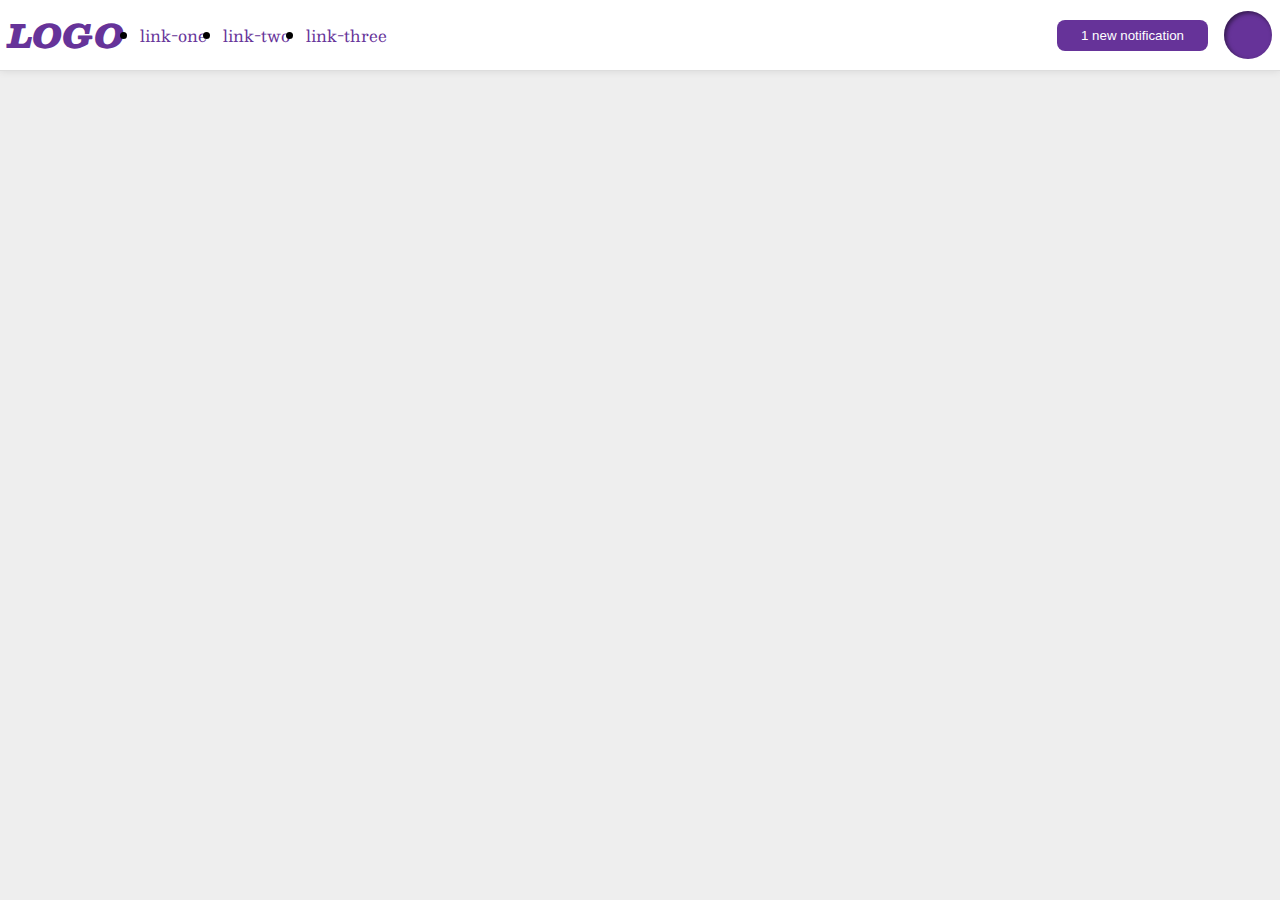
<file: flex/03-flex-header-2/index.html>
<!DOCTYPE html>
<html lang="en">
  <head>
    <meta charset="UTF-8">
    <meta http-equiv="X-UA-Compatible" content="IE=edge">
    <meta name="viewport" content="width=device-width, initial-scale=1.0">
    <title>Flex Header 2</title>
    <link rel="stylesheet" href="style.css">
  </head>
  <body>
    <div class="header">
      <div class="container-one">
        <div class="logo">
        LOGO</div>
        <ul class="links">
          <li><a href="https://google.com">link-one</a></li>
          <li><a href="https://google.com">link-two</a></li>
          <li><a href="https://google.com">link-three</a></li>
        </ul>
      </div>
      <div class="container-two">
        <button class="notifications">
        1 new notification
        </button>
        <div class="profile-image"></div>
      </div>
    </div>
  </body>
</html>
</file>
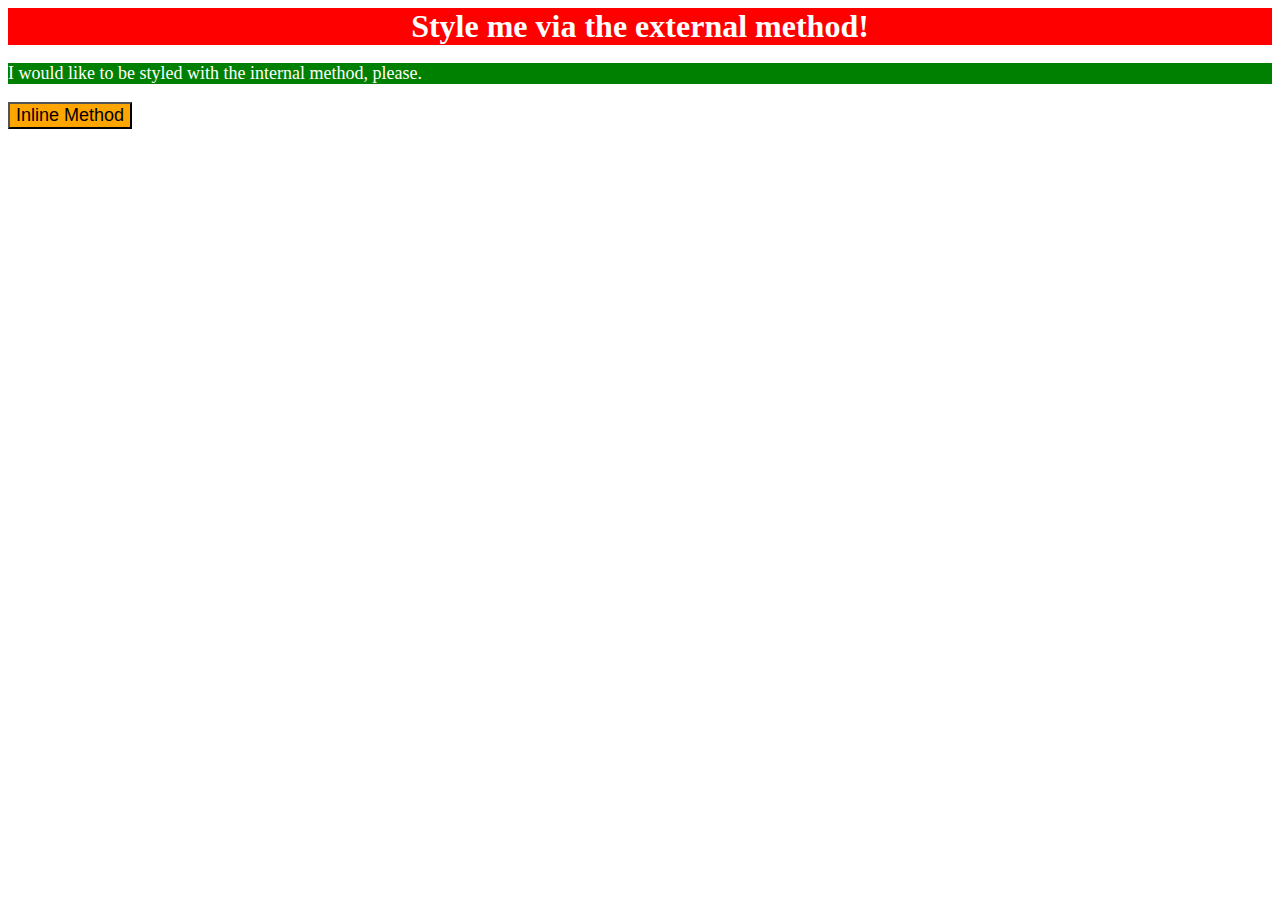
<file: foundations/01-css-methods/index.html>
<!DOCTYPE html>
<html lang="en">
  <head>
    <meta charset="UTF-8">
    <meta http-equiv="X-UA-Compatible" content="IE=edge">
    <meta name="viewport" content="width=device-width, initial-scale=1.0">
    <title>Methods for Adding CSS</title>
    <link rel="Stylesheet" href="style.css">
    <style>
       p {
        background-color: green;
        color: white;
        font-size: 18px;
       }  
    </style>
  </head>
  <body>
    <div class="style">Style me via the external method!</div>
    <p>I would like to be styled with the internal method, please.</p>
    <button style="background-color: orange; font-size: 18px;" >Inline Method</button>
  </body>
</html>
</file>
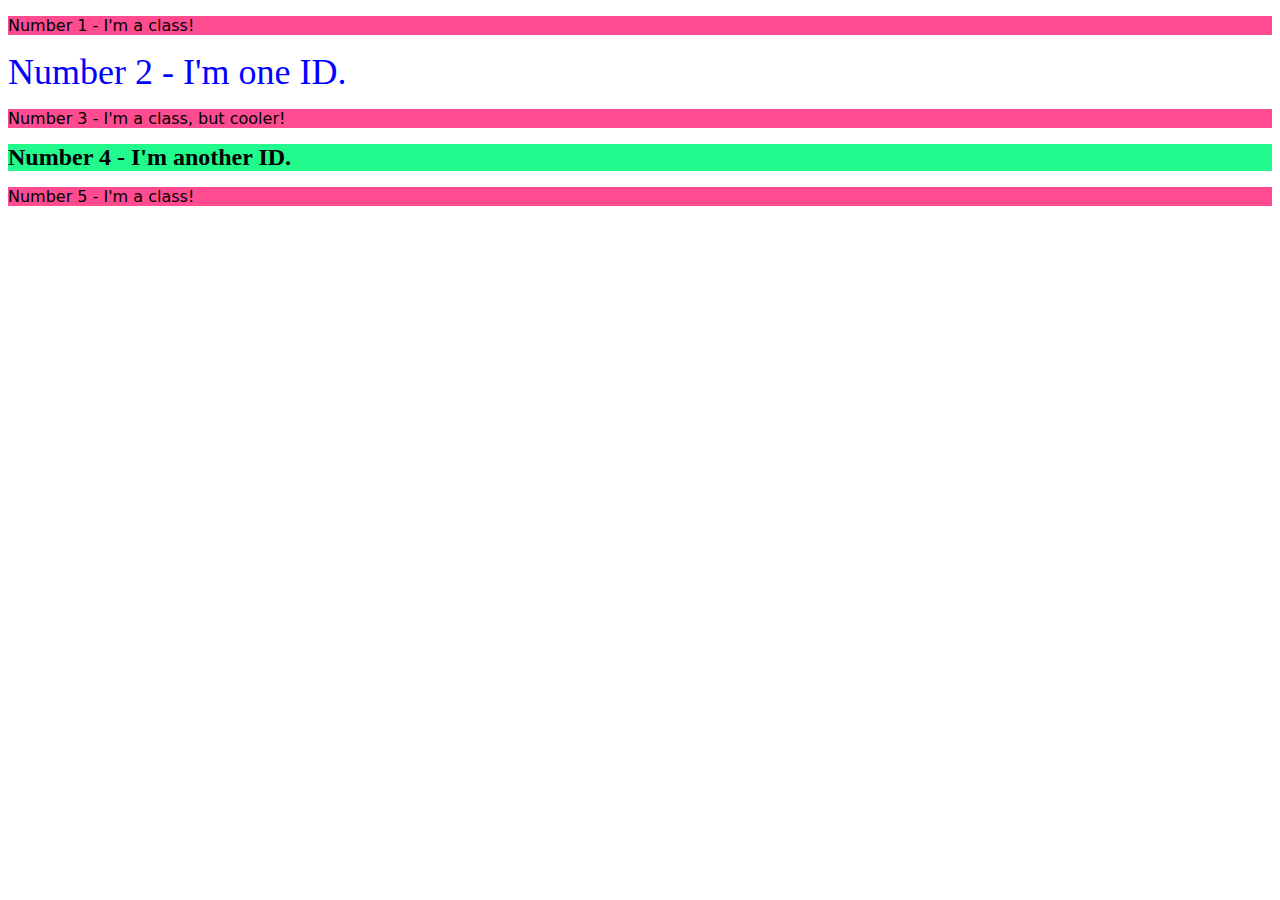
<file: foundations/02-class-id-selectors/index.html>
<!DOCTYPE html>
<html lang="en">
  <head>
    <meta charset="UTF-8">
    <meta http-equiv="X-UA-Compatible" content="IE=edge">
    <meta name="viewport" content="width=device-width, initial-scale=1.0">
    <title>Class and ID Selectors</title>
    <link rel="stylesheet" href="style.css">
  </head>
  <body>
    <p class="odd">Number 1 - I'm a class!</p>
    <div id="second">Number 2 - I'm one ID.</div>
    <p class="odd font size">Number 3 - I'm a class, but cooler!</p>
    <div id="fourth">Number 4 - I'm another ID.</div>
    <p class="odd">Number 5 - I'm a class!</p>
  </body>
</html>
</file>
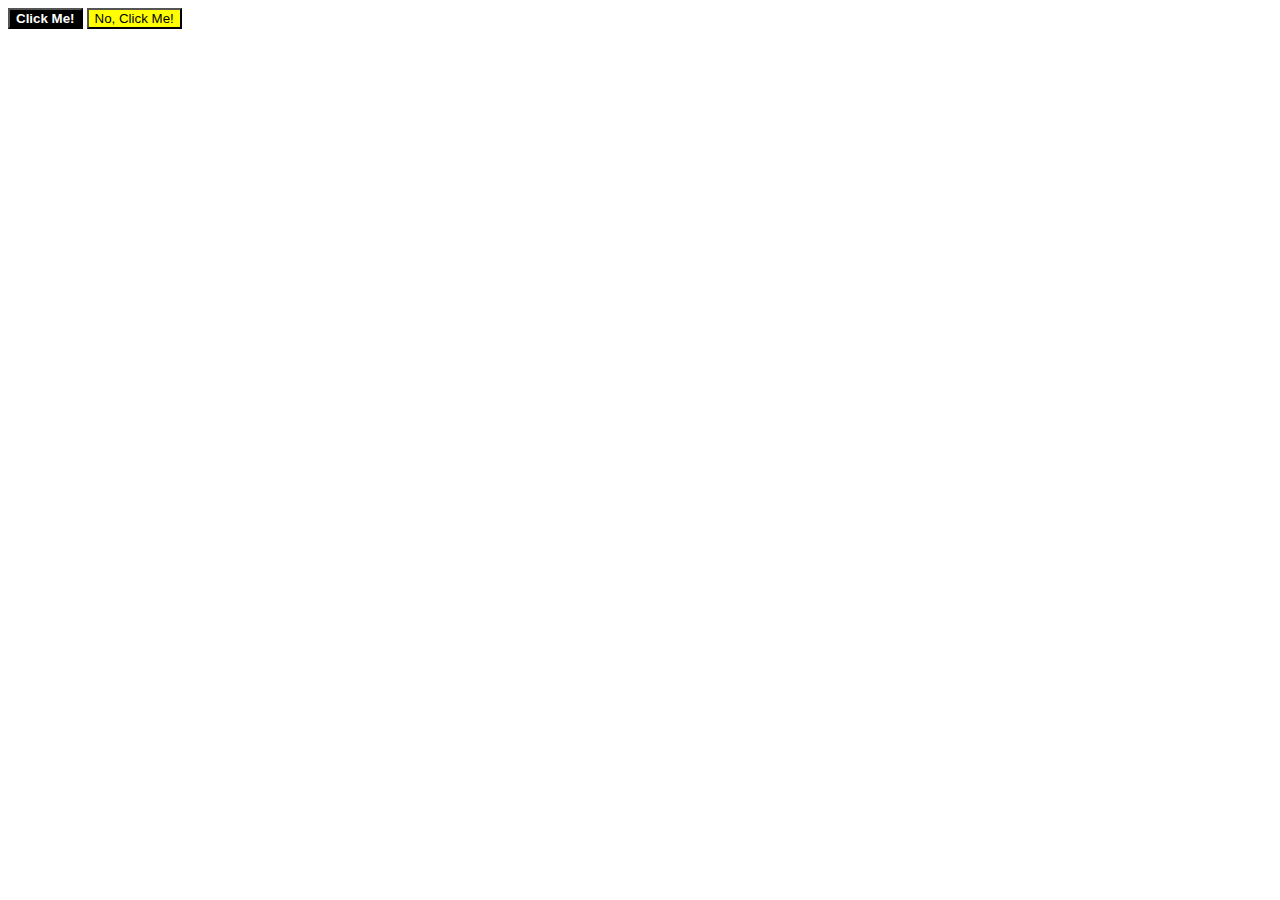
<file: foundations/03-grouping-selectors/index.html>
<!DOCTYPE html>
<html lang="en">
  <head>
    <meta charset="UTF-8">
    <meta http-equiv="X-UA-Compatible" content="IE=edge">
    <meta name="viewport" content="width=device-width, initial-scale=1.0">
    <title>Grouping Selectors</title>
    <link rel="stylesheet" href="style.css">
  </head>
  <body>
    <button class="first">Click Me!</button>
    <button class="second">No, Click Me!</button>
  </body>
</html>
</file>
<file: flex/03-flex-header-2/style.css>
/* this is some magical font-importing.  
you'll learn about it later. */
@import url('https://fonts.googleapis.com/css2?family=Besley:ital,wght@0,400;1,900&display=swap');

body {
  margin: 0;
  background: #eee;
  font-family: Besley, serif;
  display: flex;
  flex-direction: column;
}

.header {
  background: white;
  border-bottom: 1px solid #ddd;
  box-shadow: 0 0 8px rgba(0,0,0,.1);
  display: flex;
  flex-direction: row;
  flex-wrap: wrap;
  justify-content: space-between;
  margin: 0px;
  padding: 8px;
}

.profile-image {
  background: rebeccapurple;
  box-shadow: inset 2px 2px 4px rgba(0,0,0,.5);
  border-radius: 50%;
  width: 48px;
  height: 48px;
}

.logo {
  color: rebeccapurple;
  font-size: 32px;
  font-weight: 900;
  font-style: italic;
  display: flex;
  align-items: flex-start;
}

button {
  border: none;
  border-radius: 8px;
  background: rebeccapurple;
  color: white;
  padding: 8px 24px;
}

a {
  /* this removes the line under our links */
  text-decoration: none;
  color: rebeccapurple;
}

ul {
  display: flex;
  margin: 0;
  padding: 0;
  gap: 16px;
}

.container-one, .container-two {
  list-style-type: none;
  display: flex;
  align-items: center;
  gap: 16px;
}
</file>
<file: foundations/01-css-methods/style.css>
.style {
    background-color: red;
    color: white;
    font-size: 32px;
    text-align: center;
    font-weight: bold;
}
</file>
<file: foundations/02-class-id-selectors/style.css>
.odd {
    background-color: hsl(337, 100%, 65%);
    font-family: verdana, "DejaVu Sans", sans-serif;

}

#second {
    color: blue;
    font-size: 36px;   
}

.font-size {
    font-size: 24px;
}

#fourth {
    background-color: hsla(150, 95%, 51%, 0.906);
    font-size: 24px;
    font-weight: bold;
}
</file>
<file: foundations/03-grouping-selectors/style.css>
.first,
.second {
    font: 28px;
    font-family: Helvetica, "Times New Roman", sans-serif;
}

.first {
    background-color: black;
    color: white;
    font-weight: bold;
}

.second {
    background-color: yellow;
}
</file>
